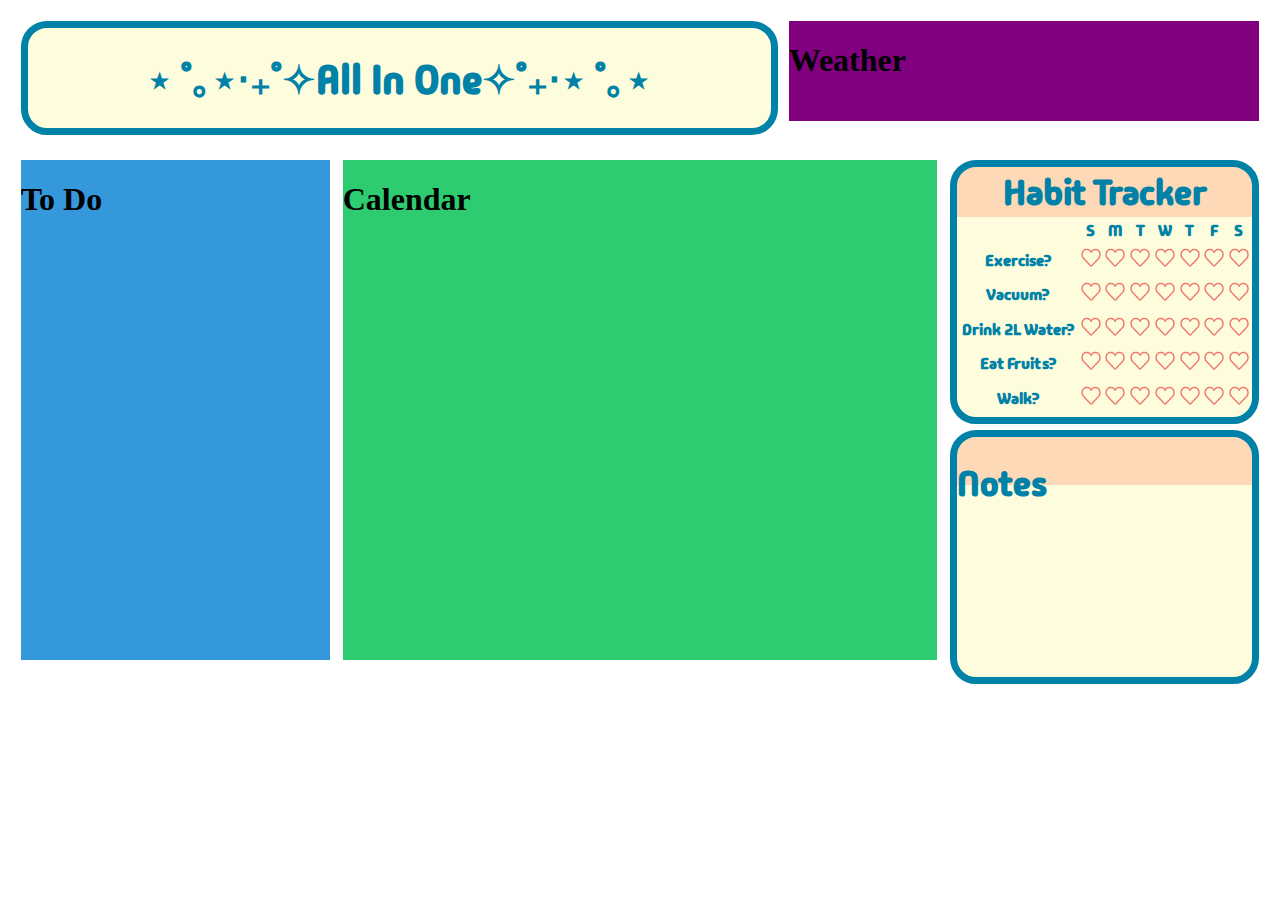
<file: Hannah/index.html>
<!DOCTYPE html>
<html lang="en">

<head>
  <meta charset="UTF-8">
  <meta name="viewport" content="width=device-width, initial-scale=1.0">
  <title>Three Boxes Layout</title>
  <link rel="stylesheet" href="style.css">
  <link rel="preconnect" href="https://fonts.googleapis.com">
  <link rel="preconnect" href="https://fonts.gstatic.com" crossorigin>
  <link href="https://fonts.googleapis.com/css2?family=Roboto:ital,wght@0,100;0,300;0,400;0,500;0,700;0,900;1,100;1,300;1,400;1,500;1,700;1,900&display=swap" rel="stylesheet">
  <link rel="preconnect" href="https://fonts.googleapis.com">
  <link rel="preconnect" href="https://fonts.gstatic.com" crossorigin>
  <link href="https://fonts.googleapis.com/css2?family=Madimi+One&display=swap" rel="stylesheet">
</head>

<body>
  <!--START OF UPPER PART-->
  <div class="container">
    <!--TITTLE -->
    <div class="header top-left">
      <h1>⋆ ˚｡⋆‧₊˚✧All In One✧˚₊‧⋆ ˚｡⋆</h1>
    </div>
    <!--WEATHER-->
    <div class="header top-right">
      <h1>Weather</h1>
    </div>
  </div>
  <!--END OF UPPER PART-->

  <!--START OF LOWER PART-->
  <div class="container">
    <!--TO DO-->
    <div class="box left-box">
      <h1>To Do</h1>
    </div>
    <!--CALENDAR-->
    <div class="box center-box">
      <h1>Calendar</h1>
    </div>
    <!--START OF RIGHT CONTAINER-->
    <div class="box right-box">
      <!--HABIT TRACKER-->
      <div class="subbox" id="habit">
        <table id="table1">
          <thead>
            <th colspan=8 class="name-heading">Habit Tracker</th>
            <tr>
              <th></th>
              <th>S</th>
              <th>M</th>
              <th>T</th>
              <th>W</th>
              <th>T</th>
              <th>F</th>
              <th>S</th>
            </tr>
          </thead>
          <tbody>
            <tr>
              <th>Exercise?</th>
              <td><img src="/AllImages/heart_unchecked.png" class="checkbox" onclick="toggleCheckbox(this)" width="20px"></td>
              <td><img src="/AllImages/heart_unchecked.png" class="checkbox" onclick="toggleCheckbox(this)" width="20px"></td>
              <td><img src="/AllImages/heart_unchecked.png" class="checkbox" onclick="toggleCheckbox(this)" width="20px"></td>
              <td><img src="/AllImages/heart_unchecked.png" class="checkbox" onclick="toggleCheckbox(this)" width="20px"></td>
              <td><img src="/AllImages/heart_unchecked.png" class="checkbox" onclick="toggleCheckbox(this)" width="20px"></td>
              <td><img src="/AllImages/heart_unchecked.png" class="checkbox" onclick="toggleCheckbox(this)" width="20px"></td>
              <td><img src="/AllImages/heart_unchecked.png" class="checkbox" onclick="toggleCheckbox(this)" width="20px"></td>
            </tr>
            <tr>
              <th>Vacuum?</th>
              <td><img src="/AllImages/heart_unchecked.png" class="checkbox" onclick="toggleCheckbox(this)" width="20px"></td>
              <td><img src="/AllImages/heart_unchecked.png" class="checkbox" onclick="toggleCheckbox(this)" width="20px"></td>
              <td><img src="/AllImages/heart_unchecked.png" class="checkbox" onclick="toggleCheckbox(this)" width="20px"></td>
              <td><img src="/AllImages/heart_unchecked.png" class="checkbox" onclick="toggleCheckbox(this)" width="20px"></td>
              <td><img src="/AllImages/heart_unchecked.png" class="checkbox" onclick="toggleCheckbox(this)" width="20px"></td>
              <td><img src="/AllImages/heart_unchecked.png" class="checkbox" onclick="toggleCheckbox(this)" width="20px"></td>
              <td><img src="/AllImages/heart_unchecked.png" class="checkbox" onclick="toggleCheckbox(this)" width="20px"></td>
            </tr>
            <tr>
              <th>Drink 2L Water?</th>
              <td><img src="/AllImages/heart_unchecked.png" class="checkbox" onclick="toggleCheckbox(this)" width="20px"></td>
              <td><img src="/AllImages/heart_unchecked.png" class="checkbox" onclick="toggleCheckbox(this)" width="20px"></td>
              <td><img src="/AllImages/heart_unchecked.png" class="checkbox" onclick="toggleCheckbox(this)" width="20px"></td>
              <td><img src="/AllImages/heart_unchecked.png" class="checkbox" onclick="toggleCheckbox(this)" width="20px"></td>
              <td><img src="/AllImages/heart_unchecked.png" class="checkbox" onclick="toggleCheckbox(this)" width="20px"></td>
              <td><img src="/AllImages/heart_unchecked.png" class="checkbox" onclick="toggleCheckbox(this)" width="20px"></td>
              <td><img src="/AllImages/heart_unchecked.png" class="checkbox" onclick="toggleCheckbox(this)" width="20px"></td>
            </tr>
            <tr>
              <th>Eat Fruits?</th>
              <td><img src="/AllImages/heart_unchecked.png" class="checkbox" onclick="toggleCheckbox(this)" width="20px"></td>
              <td><img src="/AllImages/heart_unchecked.png" class="checkbox" onclick="toggleCheckbox(this)" width="20px"></td>
              <td><img src="/AllImages/heart_unchecked.png" class="checkbox" onclick="toggleCheckbox(this)" width="20px"></td>
              <td><img src="/AllImages/heart_unchecked.png" class="checkbox" onclick="toggleCheckbox(this)" width="20px"></td>
              <td><img src="/AllImages/heart_unchecked.png" class="checkbox" onclick="toggleCheckbox(this)" width="20px"></td>
              <td><img src="/AllImages/heart_unchecked.png" class="checkbox" onclick="toggleCheckbox(this)" width="20px"></td>
              <td><img src="/AllImages/heart_unchecked.png" class="checkbox" onclick="toggleCheckbox(this)" width="20px"></td>
            </tr>
            <tr>
              <th>Walk?</th>
              <td><img src="/AllImages/heart_unchecked.png" class="checkbox" onclick="toggleCheckbox(this)" width="20px"></td>
              <td><img src="/AllImages/heart_unchecked.png" class="checkbox" onclick="toggleCheckbox(this)" width="20px"></td>
              <td><img src="/AllImages/heart_unchecked.png" class="checkbox" onclick="toggleCheckbox(this)" width="20px"></td>
              <td><img src="/AllImages/heart_unchecked.png" class="checkbox" onclick="toggleCheckbox(this)" width="20px"></td>
              <td><img src="/AllImages/heart_unchecked.png" class="checkbox" onclick="toggleCheckbox(this)" width="20px"></td>
              <td><img src="/AllImages/heart_unchecked.png" class="checkbox" onclick="toggleCheckbox(this)" width="20px"></td>
              <td><img src="/AllImages/heart_unchecked.png" class="checkbox" onclick="toggleCheckbox(this)" width="20px"></td>
            </tr>
            <!-- Add other rows similarly -->
          </tbody>
        </table>
      </div>
      <!--NOTES-->
      <div class="subbox" id="notes">
        <h1 class="name-heading">Notes</h1>
      </div>
    </div>
    <!--END OF RIGHT CONTAINER-->
  </div>
  <!--END OF LOWER PART-->

  <script>
    function toggleCheckbox(checkbox) {
      if (checkbox.src.includes("/AllImages/heart_unchecked.png")) {
        checkbox.src = "/AllImages/heart_checked.png";
      } else {
        checkbox.src = "/AllImages/heart_unchecked.png";
      }
    }
  </script>
</body>

</html>
</file>
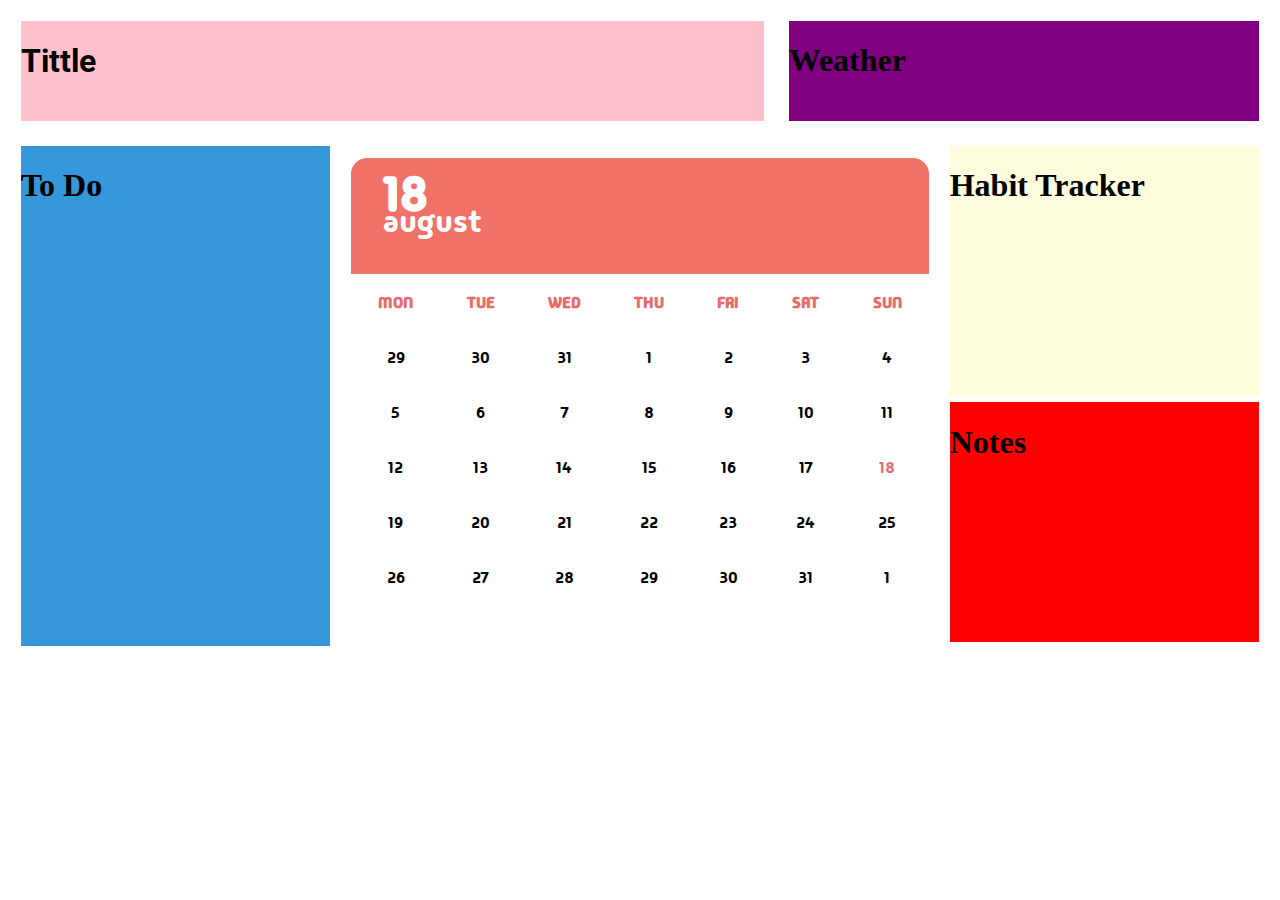
<file: Tanisha/index.html>
<!DOCTYPE html>
<html lang="en">

<head>
  <meta charset="UTF-8">
  <meta name="viewport" content="width=device-width, initial-scale=1.0">
  <title>Three Boxes Layout</title>
  <link rel="stylesheet" href="style.css">
  <link rel="preconnect" href="https://fonts.googleapis.com">
  <link rel="preconnect" href="https://fonts.gstatic.com" crossorigin>
  <link href="https://fonts.googleapis.com/css2?family=Roboto:ital,wght@0,100;0,300;0,400;0,500;0,700;0,900;1,100;1,300;1,400;1,500;1,700;1,900&display=swap" rel="stylesheet">
  <link rel="preconnect" href="https://fonts.googleapis.com">
  <link rel="preconnect" href="https://fonts.gstatic.com" crossorigin>
  <link href="https://fonts.googleapis.com/css2?family=Madimi+One&display=swap" rel="stylesheet">
</head>

<body>
  <!--START OF UPPER PART-->
  <div class="container">
    <!--TITTLE -->
    <div class="header top-left">
      <h1>Tittle</h1>
    </div>
    <!--WEATHER-->
    <div class="header top-right">
      <h1>Weather</h1>

      
    </div>
  </div>
  <!--END OF UPPER PART-->


  <!--START OF LOWER PART-->
  <div class="container">
    <!--TO DO-->
    <div class="box left-box">
      <h1>To Do</h1>
    </div>
    <!--CALENDAR-->
    <div class="container">

      <div class="calendar-container">

        <header>

          <div class="day">18</div>
          <div class="month">August</div>

        </header>

        <table class="calendar">

          <thead>

            <tr>

              <td>Mon</td>
              <td>Tue</td>
              <td>Wed</td>
              <td>Thu</td>
              <td>Fri</td>
              <td>Sat</td>
              <td>Sun</td>

            </tr>

          </thead>

          <tbody>

            <tr>
              <td class="prev-month">29</td>
              <td class="prev-month">30</td>
              <td class="prev-month">31</td>
              <td>1</td>
              <td>2</td>
              <td>3</td>
              <td>4</td>
            </tr>

            <tr>
              <td>5</td>
              <td>6</td>
              <td>7</td>
              <td>8</td>
              <td>9</td>
              <td>10</td>
              <td>11</td>
            </tr>

            <tr>
              <td>12</td>
              <td>13</td>
              <td>14</td>
              <td>15</td>
              <td>16</td>
              <td>17</td>
              <td class="current-day">18</td>
            </tr>

            <tr>
              <td>19</td>
              <td>20</td>
              <td>21</td>
              <td>22</td>
              <td>23</td>
              <td>24</td>
              <td>25</td>
            </tr>

            <tr>
              <td>26</td>
              <td>27</td>
              <td>28</td>
              <td>29</td>
              <td>30</td>
              <td>31</td>
              <td class="next-month">1</td>
            </tr>

          </tbody>

        </table>



      </div> <!-- end calendar-container -->

    </div> <!-- end container -->
    <!--START OF RIGHT CONTAINER-->
    <div class="box right-box">
      <!--HABIT TRACKER-->
      <div class="subbox" id="habit">
        <h1>Habit Tracker</h1>
      </div>
      <!--NOTES-->
      <div class="subbox" id="notes">
        <h1>Notes</h1>
      </div>
    </div>
    <!--END OF RIGHT CONTAINER-->
  </div>
  <!--END OF LOWER PART-->
</body>

</html>
</file>
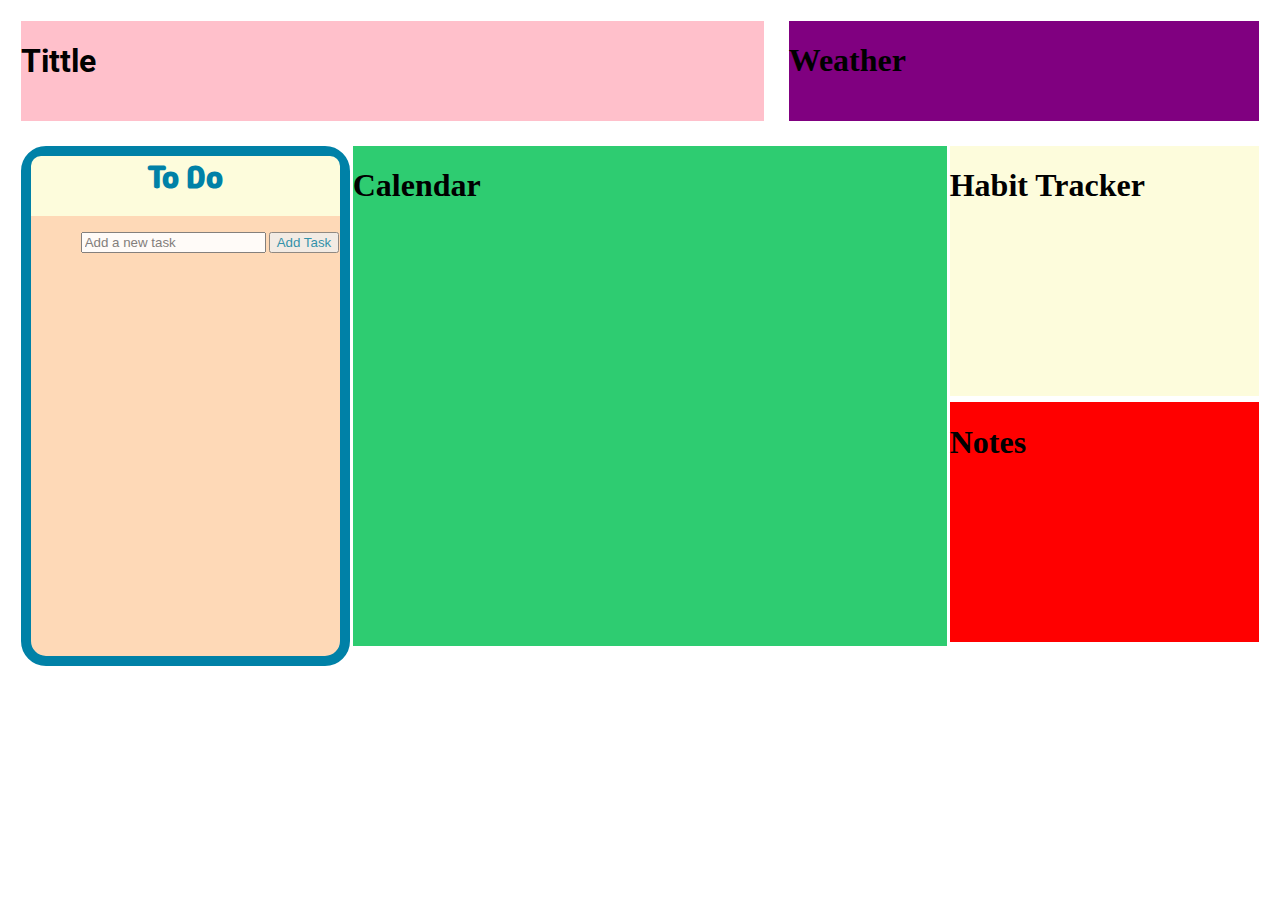
<file: Vianna/index.html>
<!DOCTYPE html>
<html lang="en">

<head>
  <meta charset="UTF-8">
  <meta name="viewport" content="width=device-width, initial-scale=1.0">
  <title>Three Boxes Layout</title>
  <link rel="stylesheet" href="style.css">
  <link rel="preconnect" href="https://fonts.googleapis.com">
  <link rel="preconnect" href="https://fonts.gstatic.com" crossorigin>
  <link href="https://fonts.googleapis.com/css2?family=Roboto:ital,wght@0,100;0,300;0,400;0,500;0,700;0,900;1,100;1,300;1,400;1,500;1,700;1,900&display=swap" rel="stylesheet">
  <link rel="preconnect" href="https://fonts.googleapis.com">
  <link rel="preconnect" href="https://fonts.gstatic.com" crossorigin>
  <link href="https://fonts.googleapis.com/css2?family=Madimi+One&display=swap" rel="stylesheet">

  <script src="script.js"></script>
</head>

<body>
  <!--START OF UPPER PART-->
  <div class="container">
    <!--TITTLE -->
    <div class="header top-left">
      <h1>Tittle</h1>
    </div>
    <!--WEATHER-->
    <div class="header top-right">
      <h1>Weather</h1>

      
    </div>
  </div>
  <!--END OF UPPER PART-->


  <!--START OF LOWER PART-->
  <div class="container">
    
    <!--TO DO-->
    <div class="box left-box" >
      <div class = "todolist"> 
        <div class = "titleColor">
          <h1 class="to-do">To Do</h1>
        </div>
      <div class="input-group mb-3">
          <input type="text" id="newTask" class="form-control" placeholder="Add a new task">
          <!---<div class="input-group-append">--->
            <button class="btn btn-outline-secondary" onclick="addTask()">Add Task</button>
          <!--</div>-->
      </div>
      <ul id="taskList" class="list-group">
      </ul>
      </div> 
    </div>
    
    <!--CALENDAR-->
    <div class="box center-box">
      <h1>Calendar</h1>
    </div>
    <!--START OF RIGHT CONTAINER-->
    <div class="box right-box">
      <!--HABIT TRACKER-->
      <div class="subbox" id="habit">
        <h1>Habit Tracker</h1>
      </div>
      <!--NOTES-->
      <div class="subbox" id="notes">
        <h1>Notes</h1>
      </div>
    </div>
    <!--END OF RIGHT CONTAINER-->
  </div>
  <!--END OF LOWER PART-->
</body>

</html>
</file>
<file: Hannah/style.css>
/*****************************
            LAYOUT
*****************************/
.container {
  display: flex;
  justify-content: space-between;
  padding: 1%;
}

.box {
  height: 500px;
}

.header {
  height: 100px;
}

.right-box {
  width: 25%;
}

.subbox {
  height: 50%;
  display: flex;
}

.name-heading {
  font-family: 'Madimi One';
  font-size: 35px;
  font-weight: bold;
  text-align: center;
}

/*****************************
           TITTLE
*****************************/

.top-left {
  width: 60%;
  font-family: 'Madimi One';
  font-weight: bold;
  text-align: center;
  font-size: 20px;
  color: #0081A7;
  border-style: solid;
  border-width: 7px;
  border-color: #0081A7;
  border-radius: 26px;  
  background: #FDFCDC;
}

/*****************************
           WEATHER
*****************************/
.top-right {
  width: 38%;
  background-color: purple;
}

/*****************************
            TO DO
*****************************/

.left-box {
  width: 25%;
  background-color: #3498db;
}


/*****************************
          CALENDAR
*****************************/
.center-box {
  width: 48%;
  background-color: #2ecc71;
}

/*****************************
       HABIT TRACKER
*****************************/

#habit {
  font-family: "Madimi One", sans-serif;
  text-align: center;
  color: #0081A7;
  border-style: solid;
  border-width: 7px;
  border-color: #0081A7;
  border-radius: 26px;  
  background: linear-gradient(#FED9B7 0%, #FED9B7 20%, #FDFCDC 20%);
}

.name-heading{
  text-align: center;

}

#table1{
  width:100%;
}


/*****************************
            NOTES
*****************************/
#notes {
  height: 48%;
  font-family: "Madimi One", sans-serif;
  text-align: center;
  color: #0081A7;
  border-style: solid;
  border-width: 7px;
  border-color: #0081A7;
  border-radius: 26px;  
  background: linear-gradient(#FED9B7 0%, #FED9B7 20%, #FDFCDC 20%);
  margin-top: 2%;
}
</file>
<file: Tanisha/style.css>
/*****************************
            LAYOUT
*****************************/
.container {
  display: flex;
  justify-content: space-between;
  padding: 1%;
}

.box {
  height: 500px;
}

.header {
  height: 100px;
}

.right-box {
  width: 25%;
}

.subbox {
  height: 50%;
  display: flex;

}

/*****************************
           TITTLE
*****************************/

.top-left {
  font-family: "Roboto", sans-serif;
  width: 60%;
  background-color: pink;
}

/*****************************
           WEATHER
*****************************/
.top-right {
  width: 38%;
  background-color: purple;
}

/*****************************
            TO DO
*****************************/

.left-box {
  width: 25%;
  background-color: #3498db;
}


/*****************************
          CALENDAR
*****************************/
#currentDate1{
  font-family: "Madimi One", sans-serif;
}
.date-top{
  font-family: "Madimi One", sans-serif;
}
.center-box {
  width: 48%;
  font-family: "Madimi One", sans-serif;
}
.calendar-container {
  font-family: "Madimi One", sans-serif;
  position: relative;
  width: 100%;
  height: 380px;
}
.calendar-container header {
  border-radius: 1em 1em 0 0;
  background: #F07167;
  color: #fff;
  padding: 2em 2em;

}
.day {
  font-size: 3em;
  font-weight: 900;
  line-height: 20%;
}
.month {
  font-size: 2em;
  text-transform: lowercase;
}


thead {
  color: #e66b6b;
  font-weight: 700;
  text-transform: uppercase;
}

td {
  padding: 1em 1.6em;
  text-align: center;
}

.calendar tbody td:hover {
  background: #cacaca;
  color: #fff;
}

.current-day {
  color: #e66b6b;
}

/*****************************
       HABIT TRACKER
*****************************/

#habit {
  background-color: #FDFCDC;
}

/*****************************
            NOTES
*****************************/
#notes {
  height: 48%;
  background-color: red;
  margin-top: 2%;
}
</file>
<file: Vianna/style.css>
/*****************************
            LAYOUT
*****************************/
.container {
    display: flex;
    justify-content: space-between;
    padding: 1%;
  }

  .box {
    height: 500px;
  }

  .header {
    height: 100px;
  }

  .right-box {
    width: 25%;
  }

  .subbox {
    height: 50%;
    display: flex;

  }

  /*****************************
             TITLE
  *****************************/

  .top-left {
    font-family: "Roboto", sans-serif;
    width: 60%;
    background-color: pink;
  }

  /*****************************
             WEATHER
  *****************************/
  .top-right {
    width: 38%;
    background-color: purple;
  }

  /*****************************
              TO DO
  *****************************/

  .left-box {
    width: 25%;
    font-family: "Madimi One", sans-serif;
    font-weight: 400;
    font-style: normal;
    border-style: solid;
    border-width: 10px;
    border-color:#0081A7;
    border-radius: 25px;
    background-color:  #FED9B7;  
  }

  #todoColor{
    font-size: 25px;
    font-family: "Madimi One", sans-serif;
    margin-right: 15px;
    bottom: 85%;
    font-weight: bold;
  }

  .to-do{
    height: 60px;
    margin-top: 0px;

  }



  .titleColor{
    background-color:#FDFCDC;
    border-top-left-radius: 10px;
    border-top-right-radius: 10px;
  }

  .todolist h1 {
      margin-bottom: 0px;
      text-align: center;
      color:  #0081A7;
  }

  #taskInput {
      margin-top:10px;
      margin-bottom: 10px;
  }

  #taskList li {
      opacity: 0.9;
      list-style-type: none;
      margin-bottom: 10px;
      display: flex;
      align-items: center;
      margin-right:5px;
      color: #F07167;

  }

  #taskList li button {
      margin-left: 100px;
      width: 25.5px; 
      height: 25.5px; 
      padding: 6px 0px; 
      border-radius: 15px; 
      font-size: 5px; 
      text-align: center;
      position: fixed;
      left:200px;
      background:#F07167;
      border-color:#0081A7;
  }


  .completed {
    text-decoration: line-through;
  }

  .task-image {
    cursor: pointer;
    width: 20px;
    height: 20px;
    margin-right: 10px;
  }

  .input-group{
    margin-top: 15px;
    margin-left:50px;
    opacity:90%
  }

  .btn-outline-secondary{
    color:#0081A7;
    opacity:90%;
  }



  /*****************************
            CALENDAR
  *****************************/
  .center-box {
    width: 48%;
    background-color: #2ecc71;
  }

  /*****************************
         HABIT TRACKER
  *****************************/

  #habit {
    background-color: #FDFCDC;
  }

  /*****************************
              NOTES
  *****************************/
  #notes {
    height: 48%;
    background-color: red;
    margin-top: 2%;
  }
</file>
